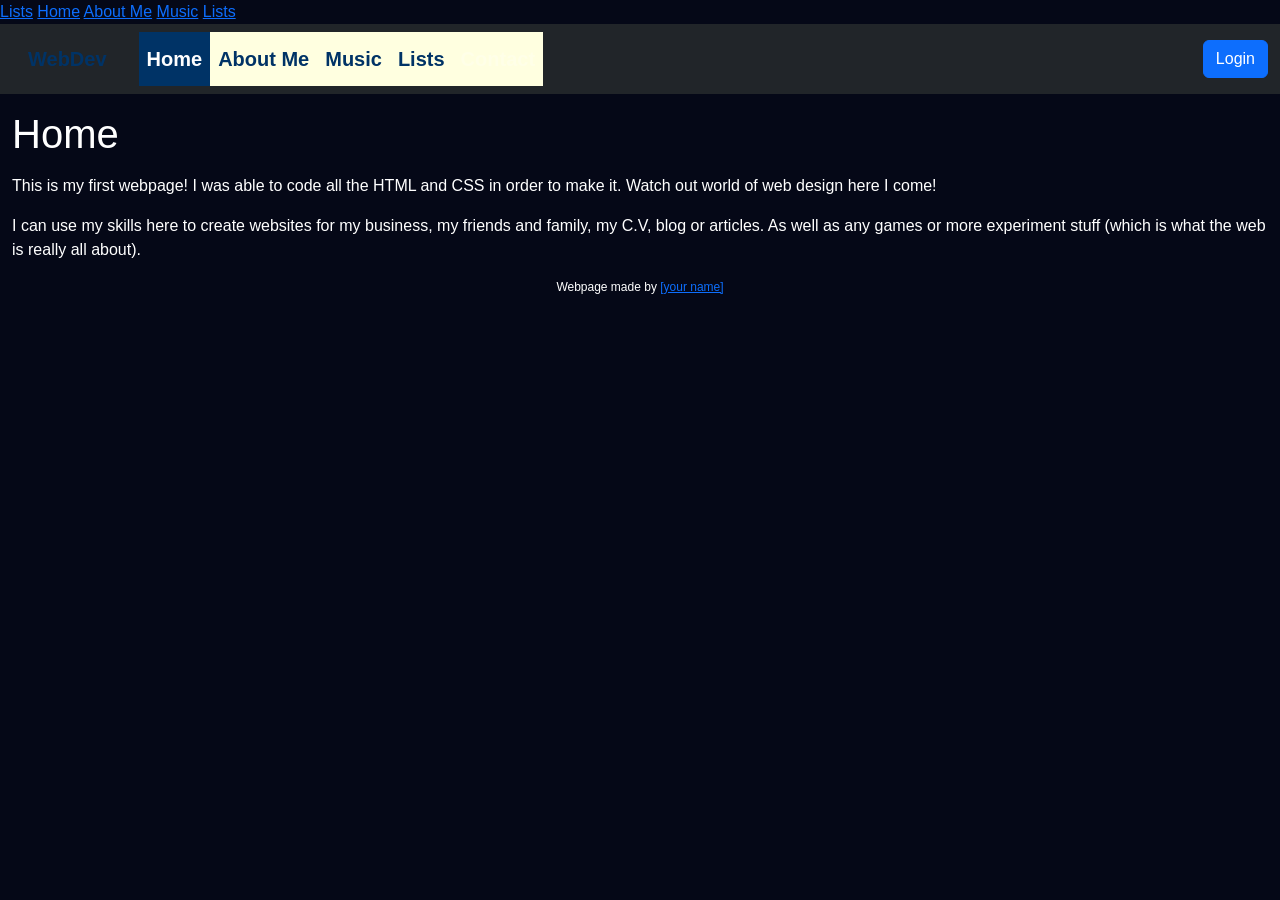
<file: Version 3/user00/index.html>
<!DOCTYPE html>
<html lang="en">
<!--Version 3.0
        Name:
        Date Completed:
    -->

<head>
    <a href="list.html" class="active">Lists</a>
<link rel="icon" type="image/x-icon" href="images/favicon.ico">
    <title>Web Dev User ## </title>

    <!-- Meta -->
    <meta charset="utf-8">
    <meta http-equiv="X-UA-Compatible" content="IE=edge">
    <meta name="viewport" content="width=device-width, initial-scale=1, shrink-to-fit=no">
    <meta name="description" content="SHS WebDev Version 3.0">

    <!-- CSS -->
    <!-- Bootstrap -->
    <link rel="stylesheet" href="https://cdnjs.cloudflare.com/ajax/libs/bootstrap/5.3.2/css/bootstrap.css">
    <!-- Font Awesome -->
    <link rel="stylesheet" href="https://cdnjs.cloudflare.com/ajax/libs/font-awesome/6.5.1/css/all.min.css">
    <!-- Animate -->
    <link rel="stylesheet" href="https://cdnjs.cloudflare.com/ajax/libs/animate.css/3.7.2/animate.min.css">
    <!-- Custom -->
    <link rel="stylesheet" href="CSS/style.css">

    <!-- JavaScript -->
    <!-- These are needed to get the responsive menu to work -->
    <script src="https://cdnjs.cloudflare.com/ajax/libs/jquery/3.7.1/jquery.min.js"></script>
    <script src="https://cdnjs.cloudflare.com/ajax/libs/popper.js/2.11.8/umd/popper.min.js"></script>
    <script src="https://cdnjs.cloudflare.com/ajax/libs/bootstrap/5.3.2/js/bootstrap.bundle.min.js"></script>

    <!-- Custom styles for this template -->
    <style type="text/css">
        footer {
            font-size: 12px;
            text-align: center;
        }
    </style>
</head>

<body>
    <!---------------------------------- Begin the nav-bar ------------->
    <a href="index.html">Home</a>

<a href="aboutMe.html">About Me</a>

<a href="music.html">Music</a>

<a href="list.html">Lists</a>
    <nav class="navbar navbar-expand-md navbar-dark bg-dark">
        <div class="container-fluid">
            <a href="http://shakonet.isd720.com" class="navbar-brand">WebDev</a>
            <button class="navbar-toggler" type="button" data-bs-toggle="collapse" data-bs-target="#collapsibleNavbar">
                <span class="navbar-toggler-icon"></span>
            </button>

            <div class="collapse navbar-collapse" id="collapsibleNavbar">
                <ul class="navbar-nav me-auto">
                    <!--↓↓↓↓↓↓↓↓↓↓↓↓↓↓↓↓↓↓↓↓↓↓ Edit These Items in your NavBar ↓↓↓↓↓↓↓↓↓↓↓↓↓↓↓-->
                    <li class="nav-item">
                        <a href="index.html" class="nav-link active">Home</a>
                    </li>
                    <li class="nav-item">
                        <a href="aboutMe.html" class="nav-link">About Me</a>
                    </li>
                    <li class="nav-item">
                        <a href="music.html" class="nav-link">Music</a>
                    </li>
                    <li class="nav-item">
                        <a href="list.html" class="nav-link">Lists</a>
                    </li>
                    <li class="nav-item">
                        <a href="mailto:sample@gmail.com?Subject=Hello" class="nav-link disabled" tabindex="-1">Contact</a>
                    </li>
                    <!--↑↑↑↑↑↑↑↑↑↑↑↑↑↑↑↑↑↑↑↑↑↑↑ Edit These Items in your NavBar ↑↑↑↑↑↑↑↑↑↑↑↑↑↑-->
                </ul>
                <form class="d-flex">
                    <button class="btn btn-primary" type="button">Login</button>
                </form>
            </div>
        </div>
    </nav>
    <!---------------------------------- End the nav-bar ------------------------------------->

    <main class="container-fluid mt-3">

        <h1 class="text-left my-3">Home</h1>
        <!-- Edit this line for the title of your page -->

        <!--↓↓↓↓↓↓↓↓↓↓↓↓↓↓↓↓↓↓↓↓↓↓ Put your content below this line ↓↓↓↓↓↓↓↓↓↓↓↓↓↓↓↓↓↓↓↓↓↓-->
        <p>

            This is my first webpage! I was able to code all the HTML and CSS in order to make it. Watch out world of web design here I come!
        </p>
        <p>

            I can use my skills here to create websites for my business, my friends and family, my C.V, blog or articles. As well as any games or more experiment stuff (which is what the web is really all about).
        </p>
    </main>
    <!--↑↑↑↑↑↑↑↑↑↑↑↑↑↑↑↑↑↑↑↑↑↑ Make sure all your content is above this line ↑↑↑↑↑↑↑↑↑↑↑↑↑↑↑↑↑↑↑↑↑↑-->


    <!---------------------------------- Begin the footer ------------->
    <footer>
        <div>
            Webpage made by <a href="#" target="_blank">[your name]</a>
        </div>
    </footer>
    <!---------------------------------- End the footer ------------->
</body>

</html>
</file>
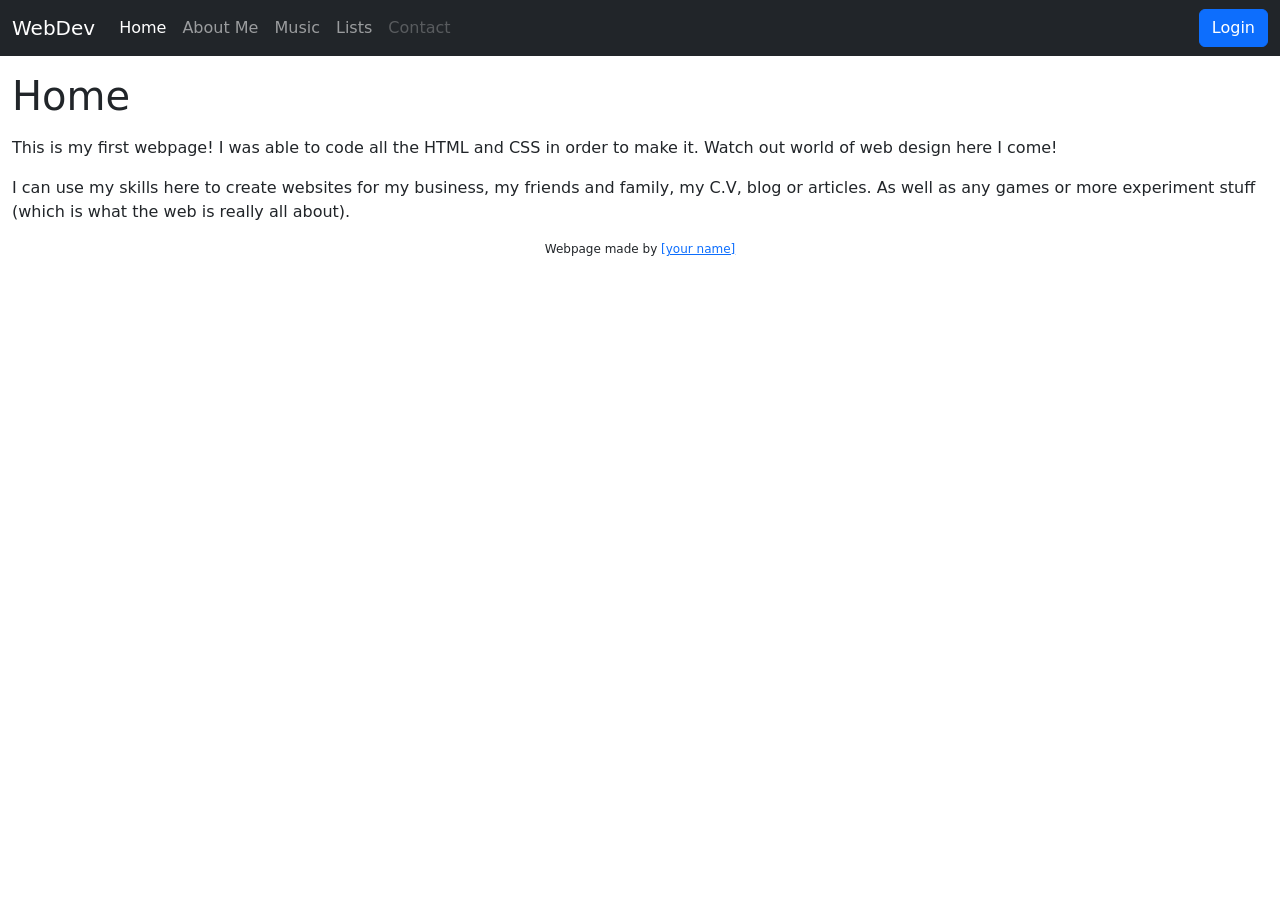
<file: Version 3/user1/index.html>
<!DOCTYPE html>
<html lang="en">
<!--Version 3.0
        Name:
        Date Completed:
    -->

<head>

    <title>Web Dev User ## </title>

    <!-- Meta -->
    <meta charset="utf-8">
    <meta http-equiv="X-UA-Compatible" content="IE=edge">
    <meta name="viewport" content="width=device-width, initial-scale=1, shrink-to-fit=no">
    <meta name="description" content="SHS WebDev Version 3.0">

    <!-- CSS -->
    <!-- Bootstrap -->
    <link rel="stylesheet" href="https://cdnjs.cloudflare.com/ajax/libs/bootstrap/5.3.2/css/bootstrap.css">
    <!-- Font Awesome -->
    <link rel="stylesheet" href="https://cdnjs.cloudflare.com/ajax/libs/font-awesome/6.5.1/css/all.min.css">
    <!-- Animate -->
    <link rel="stylesheet" href="https://cdnjs.cloudflare.com/ajax/libs/animate.css/3.7.2/animate.min.css">
    <!-- Custom -->
    <link rel="stylesheet" href="CSS/style.css">

    <!-- JavaScript -->
    <!-- These are needed to get the responsive menu to work -->
    <script src="https://cdnjs.cloudflare.com/ajax/libs/jquery/3.7.1/jquery.min.js"></script>
    <script src="https://cdnjs.cloudflare.com/ajax/libs/popper.js/2.11.8/umd/popper.min.js"></script>
    <script src="https://cdnjs.cloudflare.com/ajax/libs/bootstrap/5.3.2/js/bootstrap.bundle.min.js"></script>

    <!-- Custom styles for this template -->
    <style type="text/css">
        footer {
            font-size: 12px;
            text-align: center;
        }
    </style>
</head>

<body>
    <!---------------------------------- Begin the nav-bar ------------->
    <nav class="navbar navbar-expand-md navbar-dark bg-dark">
        <div class="container-fluid">
            <a href="http://shakonet.isd720.com" class="navbar-brand">WebDev</a>
            <button class="navbar-toggler" type="button" data-bs-toggle="collapse" data-bs-target="#collapsibleNavbar">
                <span class="navbar-toggler-icon"></span>
            </button>

            <div class="collapse navbar-collapse" id="collapsibleNavbar">
                <ul class="navbar-nav me-auto">
                    <!--↓↓↓↓↓↓↓↓↓↓↓↓↓↓↓↓↓↓↓↓↓↓ Edit These Items in your NavBar ↓↓↓↓↓↓↓↓↓↓↓↓↓↓↓-->
                    <li class="nav-item">
                        <a href="index.html" class="nav-link active">Home</a>
                    </li>
                    <li class="nav-item">
                        <a href="aboutMe.html" class="nav-link">About Me</a>
                    </li>
                    <li class="nav-item">
                        <a href="music.html" class="nav-link">Music</a>
                    </li>
                    <li class="nav-item">
                        <a href="list.html" class="nav-link">Lists</a>
                    </li>
                    <li class="nav-item">
                        <a href="mailto:sample@gmail.com?Subject=Hello" class="nav-link disabled" tabindex="-1">Contact</a>
                    </li>
                    <!--↑↑↑↑↑↑↑↑↑↑↑↑↑↑↑↑↑↑↑↑↑↑↑ Edit These Items in your NavBar ↑↑↑↑↑↑↑↑↑↑↑↑↑↑-->
                </ul>
                <form class="d-flex">
                    <button class="btn btn-primary" type="button">Login</button>
                </form>
            </div>
        </div>
    </nav>
    <!---------------------------------- End the nav-bar ------------------------------------->

    <main class="container-fluid mt-3">

        <h1 class="text-left my-3">Home</h1>
        <!-- Edit this line for the title of your page -->

        <!--↓↓↓↓↓↓↓↓↓↓↓↓↓↓↓↓↓↓↓↓↓↓ Put your content below this line ↓↓↓↓↓↓↓↓↓↓↓↓↓↓↓↓↓↓↓↓↓↓-->
        <p>

            This is my first webpage! I was able to code all the HTML and CSS in order to make it. Watch out world of web design here I come!
        </p>
        <p>

            I can use my skills here to create websites for my business, my friends and family, my C.V, blog or articles. As well as any games or more experiment stuff (which is what the web is really all about).
        </p>
    </main>
    <!--↑↑↑↑↑↑↑↑↑↑↑↑↑↑↑↑↑↑↑↑↑↑ Make sure all your content is above this line ↑↑↑↑↑↑↑↑↑↑↑↑↑↑↑↑↑↑↑↑↑↑-->


    <!---------------------------------- Begin the footer ------------->
    <footer>
        <div>
            Webpage made by <a href="#" target="_blank">[your name]</a>
        </div>
    </footer>
    <!---------------------------------- End the footer ------------->
</body>

</html>
</file>
<file: Version 3/user00/CSS/style.css>
table {
	font-family: "Marker Felt", "Comic Sans MS", fantasy;
	color: #003366;
	margin-left: auto;
	margin-right: auto;
	text-align: left;
	border-collapse: collapse;
	border-spacing: 0px;
}

tr {
	
    border: 1px solid white;
    text-align: center;
    background-color: #9FB6CD;
    color: #003366;

}

th {
	
    text-align: center;
    color: white;
    background-color: #003366;
}
.navbar a {
    color: #003366;
    font-weight: bold;
    text-decoration: none;
    padding: 12px 16px;
}

.navbar a:hover {
    background-color: #9FB6CD;
    color: #6A0DAD;
}

.navbar a.active {
    background-color: #003366;
    color: white;
}

body {
    margin: 0;
    font-family: Arial, sans-serif;
    background-color: #050817;
    background-image: url("https://images.unsplash.com/photo-1519681393784-d120267933ba");
    background-size: cover;
    background-position: center;
    background-attachment: fixed;
    background-repeat: no-repeat;
    color: white;
}


.music-page {
    max-width: 1200px;
    margin: auto;
    padding: 30px;
}

.page-header {
    text-align: center;
    padding: 20px;
    border-bottom: 3px solid #762cff;
}

.page-header h1 {
    font-size: 50px;
    margin: 10px;
    color: white;
}

.page-header p {
    color: #b9b8ff;
    font-size: 18px;
}

.music-section {
    margin-top: 35px;
    background: #10152b;
    border: 2px solid #762cff;
    border-radius: 15px;
    overflow: hidden;
}

.music-section h2 {
    margin: 0;
    padding: 20px;
    background: linear-gradient(90deg, #812cff, #2524c9);
}

table {
    width: 100%;
    border-collapse: collapse;
    text-align: center;
}

th {
    background: #352078;
    padding: 15px;
    font-size: 19px;
}

td {
    padding: 12px;
    border: 1px solid #30385e;
    font-size: 17px;
}

tr:nth-child(even) {
    background: #19213a;
}

tr:hover {
    background: #29204d;
}

td img {
    width: 100px;
    height: 100px;
    object-fit: cover;
    border-radius: 6px;
    border: 2px solid #762cff;
}
body {
    background-image: url("../images/background.jpg");
    background-size: cover;
    background-attachment: fixed;
    background-repeat: no-repeat;
}

ol {
    color: darkblue;
    font-size: 20px;
    font-family: Arial;
}

ul {
    color: darkgreen;
    font-size: 18px;
    font-family: Arial;
}
ol {
    color: darkblue;
    font-size: 20px;
    font-family: Arial;
    background-color: lightblue;
}

ul {
    color: darkgreen;
    font-size: 20px;
    font-family: Arial;
    background-color: lightyellow;
}

/* Background image for the whole website */
body {
    background-image: url("https://images.unsplash.com/photo-1519681393784-d120267933ba");
    background-size: cover;
    background-position: center;
    background-attachment: fixed;
    background-repeat: no-repeat;
}

/* Ordered list styling */
ol {
    color: darkblue;
    font-size: 20px;
    font-family: Arial;
    background-color: lightblue;
}

/* Unordered list styling */
ul {
    color: darkgreen;
    font-size: 20px;
    font-family: Arial;
    background-color: lightyellow;
}
</file>
<file: Version 3/user1/CSS/style.css>
table {
	font-family: "Marker Felt", "Comic Sans MS", fantasy;
	color: #003366;
	margin-left: auto;
	margin-right: auto;
	text-align: left;
	border-collapse: collapse;
	border-spacing: 0px;
}

tr {
	border: 1px solid #ffffff;
	text-align: center;
	background-color:#9FB6CD; 
}

th {
	text-align: center;
	color: #ffffff;
	background-color: #003366;
}
</file>
